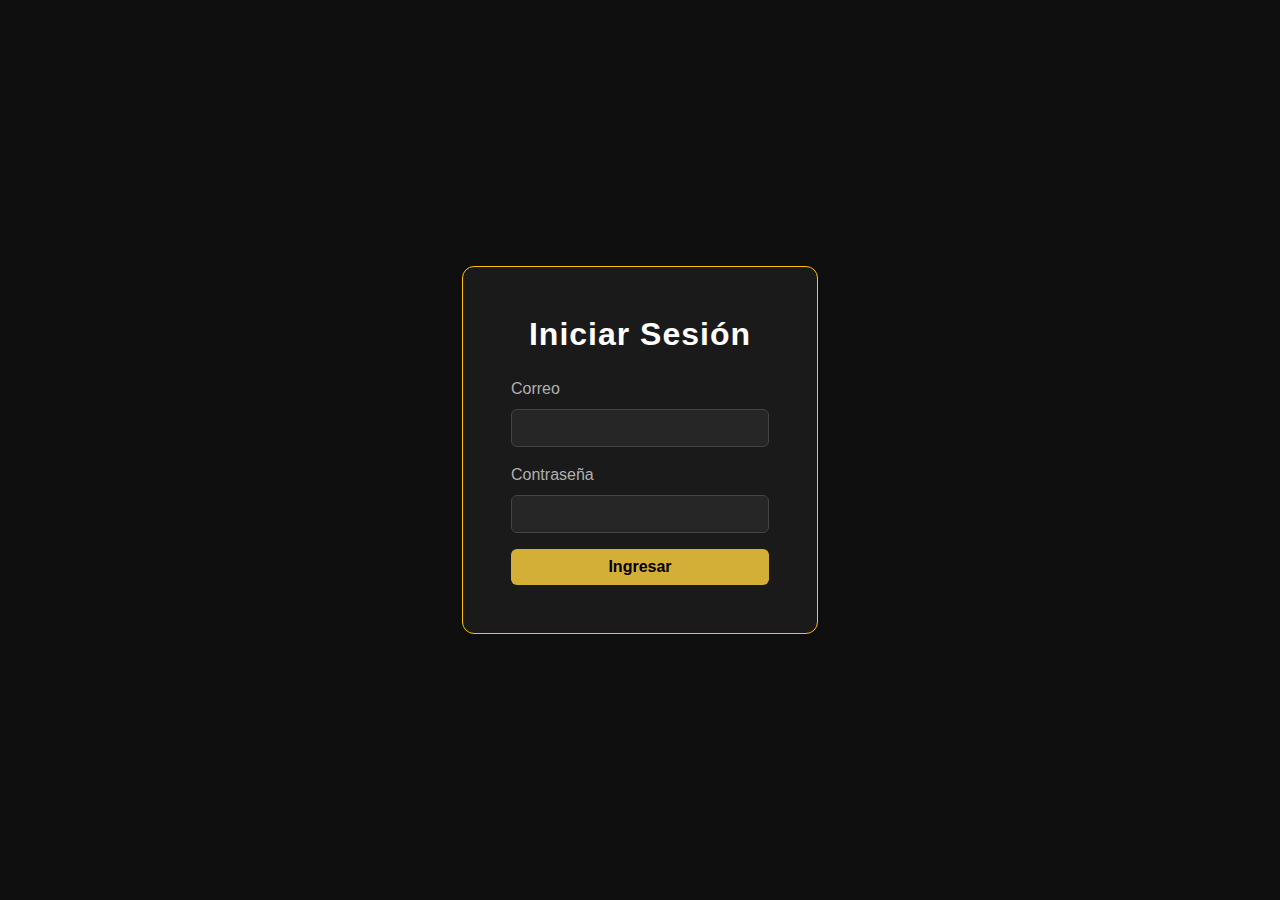
<file: Index/index.html>
<!DOCTYPE html>
<html lang="es">

<head>
    <meta charset="UTF-8">
    <meta name="viewport" content="width=device-width, initial-scale=1.0">
    <title>Agenda Web - Login</title>
    <link href="https://cdn.jsdelivr.net/npm/bootstrap@5.3.0/dist/css/bootstrap.min.css" rel="stylesheet">
    <link rel="stylesheet" href="../Styles/login.css">
</head>

<body class="d-flex align-items-center vh-100">
    <div class="container">
        <div class="row justify-content-center">
            <div class="col-12 col-md-6 col-lg-4">
                <div class="card shadow-sm border-warning">
                    <div class="card-body p-5">
                        <h2 class="text-center mb-4">Iniciar Sesión</h2>
                        <form id="loginForm">
                            <div class="mb-3">
                                <label class="form-label">Correo</label>
                                <input type="text" class="form-control" placeholder="">
                            </div>
                            <div class="mb-3">
                                <label class="form-label">Contraseña</label>
                                <input type="password" class="form-control">
                            </div>
                            <button type="submit" class="btn btn-primary w-100">Ingresar</button>
                        </form>
                    </div>
                </div>
            </div>
        </div>
    </div>
    <script src="../Scripts/login.js"></script>
</body>

</html>
</file>
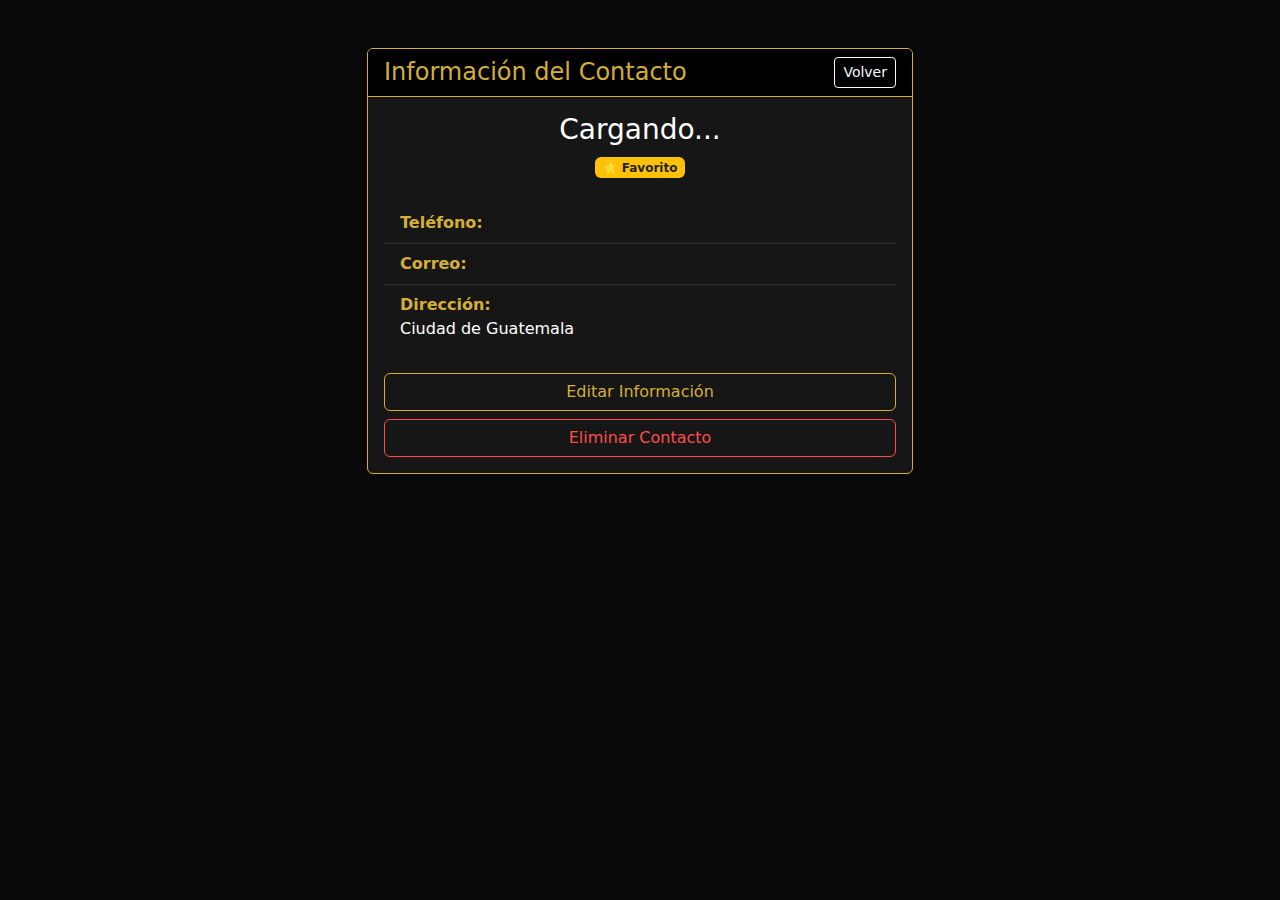
<file: Index/detalles.html>
<!DOCTYPE html>
<html lang="es">

<head>
    <meta charset="UTF-8">
    <meta name="viewport" content="width=device-width, initial-scale=1.0">
    <title>Detalle - AgendaWeb</title>
    <link href="https://cdn.jsdelivr.net/npm/bootstrap@5.3.0/dist/css/bootstrap.min.css" rel="stylesheet">
    <link rel="stylesheet" href="../Styles/detalles.css">
</head>

<body>
    <div class="container py-5">
        <div class="row justify-content-center">
            <div class="col-12 col-md-8 col-lg-6">
                <div class="card shadow">
                    <div class="card-header d-flex justify-content-between align-items-center">
                        <h4 class="mb-0">Información del Contacto</h4>
                        <a href="contactos.html" class="btn btn-sm btn-outline-light">Volver</a>
                    </div>
                    <div class="card-body">
                        <div class="text-center mb-4">
                            <h3 id="nombreDetalle">Cargando...</h3>
                            <span id="badgeFavorito" class="badge bg-warning text-dark">⭐ Favorito</span>
                        </div>
                        <ul class="list-group list-group-flush">
                            <li class="list-group-item">
                                <strong>Teléfono:</strong> <br>
                                <span id="telefonoDetalle"></span>
                            </li>
                            <li class="list-group-item">
                                <strong>Correo:</strong> <br>
                                <span id="correoDetalle"></span>
                            </li>
                            <li class="list-group-item">
                                <strong>Dirección:</strong> <br>
                                <span id="direccionDetalle">Ciudad de Guatemala</span>
                            </li>
                        </ul>
                        <div class="mt-4 d-grid gap-2">
                            <button class="btn btn-outline-primary" id="btnEditar">Editar Información</button>
                            <button class="btn btn-outline-danger" id="btnEliminar">Eliminar Contacto</button>
                        </div>
                    </div>
                </div>
            </div>
        </div>
    </div>
    <script src="../Scripts/detalles.js"></script>
</body>

</html>
</file>
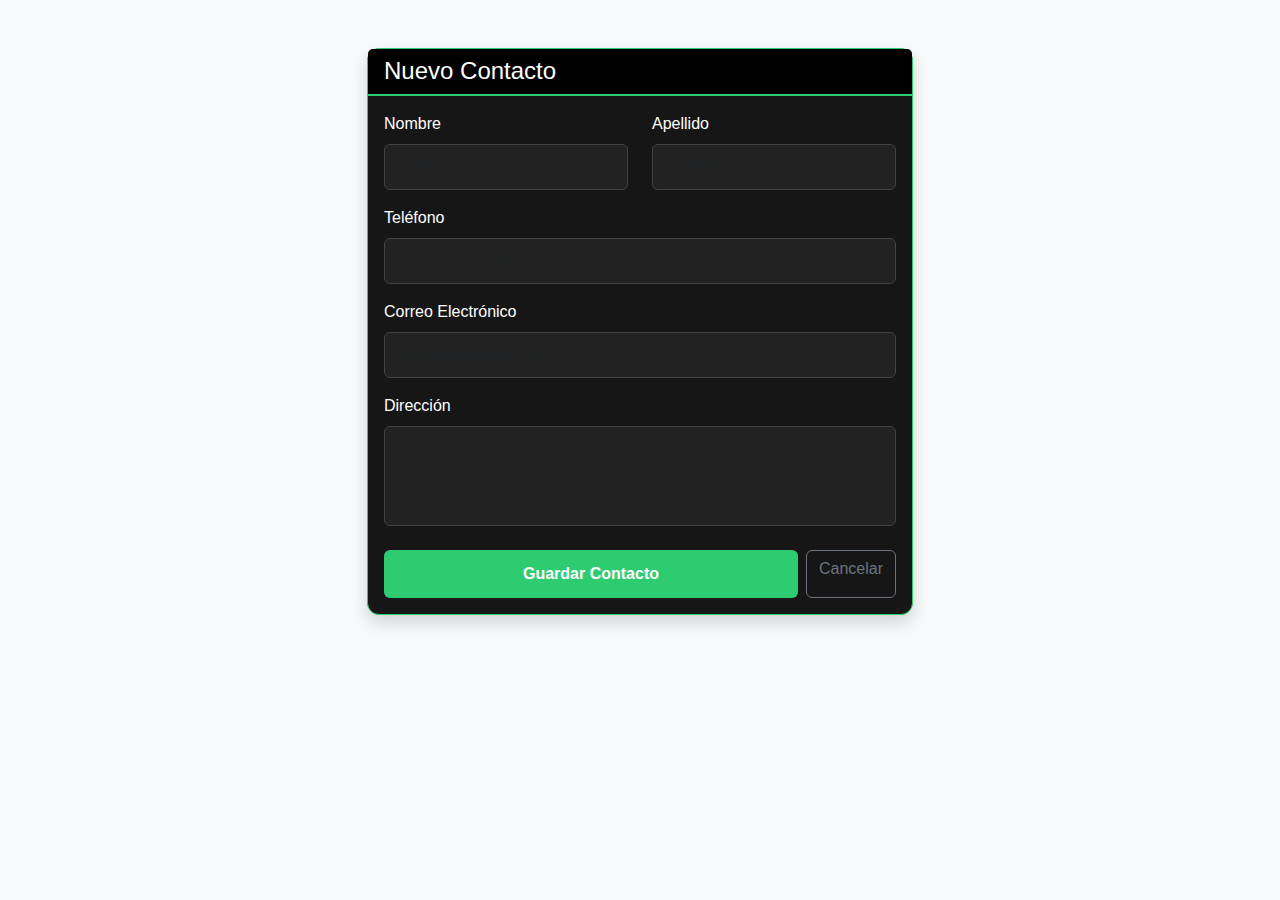
<file: Index/nuevoContacto.html>
<!DOCTYPE html>
<html lang="es">

<head>
    <meta charset="UTF-8">
    <meta name="viewport" content="width=device-width, initial-scale=1.0">
    <title>Agregar Contacto - AgendaWeb</title>
    <link href="https://cdn.jsdelivr.net/npm/bootstrap@5.3.0/dist/css/bootstrap.min.css" rel="stylesheet">
    <link rel="stylesheet" href="../Styles/nuevoContacto.css">
</head>

<body class="bg-light">

    <div class="container py-5">
        <div class="row justify-content-center">
            <div class="col-12 col-md-8 col-lg-6">
                <div class="card shadow">
                    <div class="card-header bg-success text-white">
                        <h4 class="mb-0">Nuevo Contacto</h4>
                    </div>
                    <div class="card-body">
                        <form id="formNuevoContacto">
                            <div class="row">
                                <div class="col-md-6 mb-3">
                                    <label class="form-label">Nombre</label>
                                    <input type="text" class="form-control" placeholder="Nombre">
                                </div>
                                <div class="col-md-6 mb-3">
                                    <label class="form-label">Apellido</label>
                                    <input type="text" class="form-control" placeholder="Apellido">
                                </div>
                            </div>
                            <div class="mb-3">
                                <label class="form-label">Teléfono</label>
                                <input type="tel" class="form-control" placeholder="+502 0000-0000">
                            </div>
                            <div class="mb-3">
                                <label class="form-label">Correo Electrónico</label>
                                <input type="email" class="form-control" placeholder="correo@ejemplo.com">
                            </div>
                            <div class="mb-4">
                                <label class="form-label">Dirección</label>
                                <textarea class="form-control" rows="2"></textarea>
                            </div>

                            <div class="d-flex gap-2">
                                <button type="submit" class="btn btn-success flex-grow-1">Guardar Contacto</button>
                                <a href="contactos.html" class="btn btn-outline-secondary">Cancelar</a>
                            </div>
                        </form>
                    </div>
                </div>
            </div>
        </div>
    </div>

    <script src="../Scripts/nuevoContacto.js"></script>
</body>

</html>
</file>
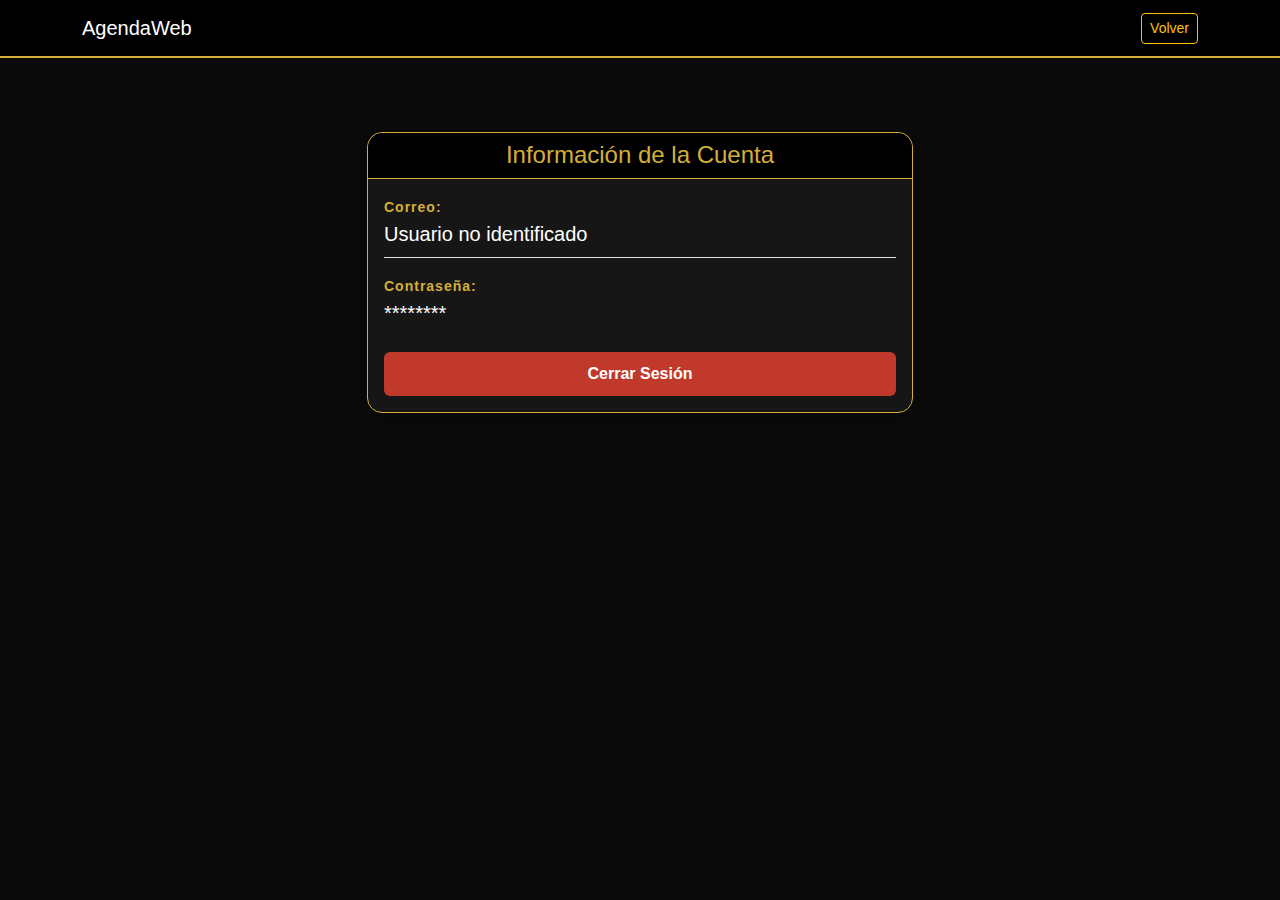
<file: Index/perfil.html>
<!DOCTYPE html>
<html lang="es">

<head>
    <meta charset="UTF-8">
    <meta name="viewport" content="width=device-width, initial-scale=1.0">
    <title>Mi Perfil - AgendaWeb</title>
    <link href="https://cdn.jsdelivr.net/npm/bootstrap@5.3.0/dist/css/bootstrap.min.css" rel="stylesheet">
    <link rel="stylesheet" href="../Styles/perfil.css">
</head>

<body>
    <nav class="navbar navbar-expand-lg navbar-dark mb-4">
        <div class="container">
            <a class="navbar-brand" href="contactos.html">AgendaWeb</a>
            <div class="ms-auto">
                <a href="contactos.html" class="btn btn-outline-warning btn-sm">Volver</a>
            </div>
        </div>
    </nav>

    <div class="container">
        <div class="row justify-content-center">
            <div class="col-md-6">
                <div class="card shadow">
                    <div class="card-header text-center">
                        <h4 class="mb-0">Información de la Cuenta</h4>
                    </div>
                    <div class="card-body">
                        <div class="mb-3 border-bottom pb-2">
                            <label class="small fw-bold text-muted">Correo:</label>
                            <p id="perfilEmail" class="mb-0 fs-5"></p>
                        </div>

                        <div class="mb-3">
                            <label class="small fw-bold text-muted">Contraseña:</label>
                            <p id="perfilPass" class="mb-0 fs-5"></p>
                        </div>

                        <div class="d-grid mt-4">
                            <button onclick="cerrarSesion()" class="btn btn-danger">Cerrar Sesión</button>
                        </div>
                    </div>
                </div>
            </div>
        </div>
    </div>
    <script src="../Scripts/perfil.js"></script>
</body>

</html>
</file>
<file: Styles/login.css>
body {
    background-color: #0f0f0f;
    color: #e0e0e0;
    font-family: 'Segoe UI', Tahoma, Geneva, Verdana, sans-serif;
}

.card {
    background-color: #1a1a1a;
    border: 1px solid #333;
    border-radius: 12px;
}

h2 {
    color: #ffffff;
    font-weight: 600;
    letter-spacing: 1px;
}

.form-label {
    color: #b0b0b0;
}

.form-control {
    background-color: #262626;
    border: 1px solid #444;
    color: #fff;
}

.form-control:focus {
    background-color: #2d2d2d;
    border-color: #d4af37;
    box-shadow: 0 0 8px rgba(212, 175, 55, 0.2);
    color: #fff;
}

.btn-primary {
    background-color: #d4af37;
    border: none;
    color: #000;
    font-weight: bold;
    transition: 0.3s;
}

.btn-primary:hover {
    background-color: #b8962e;
    transform: translateY(-2px);
}
</file>
<file: Styles/detalles.css>
body {
    background-color: #0a0a0a;
    color: #ffffff;
}

.card {
    background-color: #161616;
    border: 1px solid #d4af37;
}

.card-header {
    background-color: #000 !important;
    color: #d4af37 !important;
    border-bottom: 1px solid #d4af37 !important;
}

#nombreDetalle {
    color: #ffffff !important;
}

.list-group-item {
    background-color: transparent;
    border-bottom: 1px solid #333;
    color: #ffffff !important;
}

.list-group-item strong {
    color: #d4af37;
}

#telefonoDetalle,
#correoDetalle,
#direccionDetalle {
    color: #ffffff !important;
}

.btn-outline-primary {
    color: #d4af37;
    border-color: #d4af37;
}

.btn-outline-danger {
    color: #ff4d4d;
    border-color: #ff4d4d;
}
</file>
<file: Styles/nuevoContacto.css>
body {
    background-color: #0a0a0a;
    color: #ffffff;
    font-family: 'Segoe UI', Tahoma, Geneva, Verdana, sans-serif;
}

.card {
    background-color: #161616;
    border: 1px solid #2ecc71;
    border-radius: 12px;
}

.card-header {
    background-color: #000 !important;
    border-bottom: 2px solid #2ecc71 !important;
}

.card-header h3 {
    color: #2ecc71 !important;
    font-weight: bold;
}

label {
    color: #ffffff;
    font-weight: 500;
    margin-bottom: 5px;
}

.form-control {
    background-color: #222;
    border: 1px solid #444;
    color: #fff !important;
    padding: 10px;
}

.form-control:focus {
    background-color: #2a2a2a;
    border-color: #2ecc71;
    box-shadow: 0 0 8px rgba(46, 204, 113, 0.2);
    color: #fff;
}

textarea.form-control {
    resize: none;
    height: 100px;
}

.btn-success {
    background-color: #2ecc71;
    border: none;
    font-weight: bold;
    padding: 12px;
}

.btn-success:hover {
    background-color: #27ae60;
}

.btn-secondary {
    background-color: #333;
    border: 1px solid #444;
}
</file>
<file: Styles/perfil.css>
body {
    background-color: #0a0a0a;
    color: #ffffff;
    font-family: 'Segoe UI', sans-serif;
}

.navbar {
    background-color: #000 !important;
    border-bottom: 2px solid #d4af37;
}

.card {
    background-color: #161616;
    border: 1px solid #d4af37;
    margin-top: 50px;
    border-radius: 15px;
}

.card-header {
    background-color: #000 !important;
    color: #d4af37 !important;
    border-bottom: 1px solid #d4af37 !important;
    border-top-left-radius: 15px !important;
    border-top-right-radius: 15px !important;
}

label.text-muted {
    color: #d4af37 !important;
    letter-spacing: 1px;
}

#perfilEmail,
#perfilPass {
    color: #ffffff;
    font-weight: 500;
}

.btn-danger {
    background-color: #c0392b;
    border: none;
    font-weight: bold;
    padding: 10px;
    transition: 0.3s;
}

.btn-danger:hover {
    background-color: #a93226;
    transform: scale(1.02);
}
</file>
